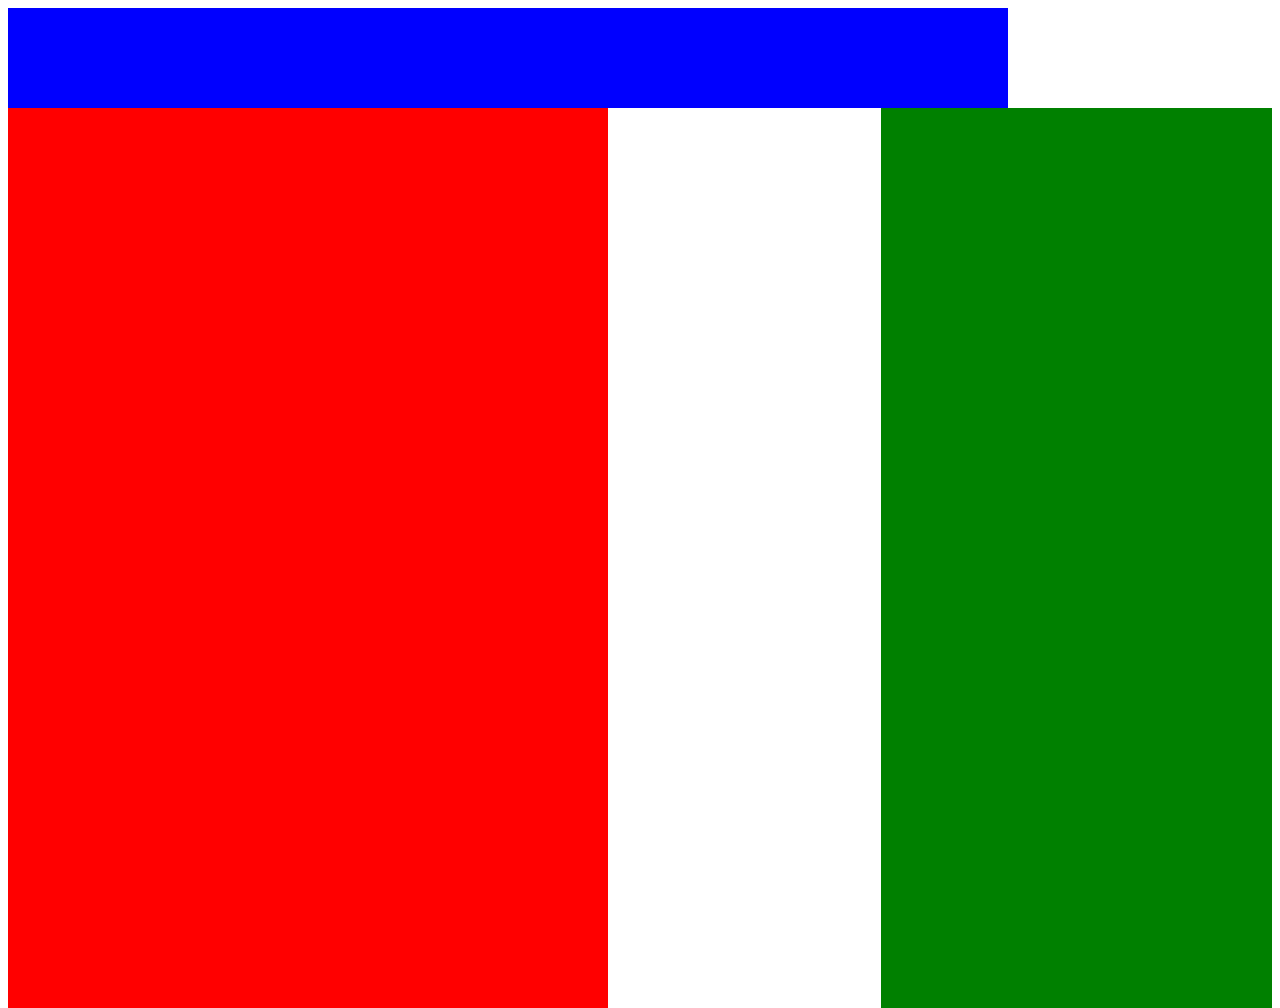
<file: ejemplo_html/index.html>
<!DOCTYPE html>
<html>
<head>
	<title> Ejemplo </title>
	<link rel="stylesheet" href="styles.css">
</head>
<body>
	<div class = "blue"> </div>
	<div class = "red"> </div>
	<div class = "green"></div>
</body>
</html>
</file>
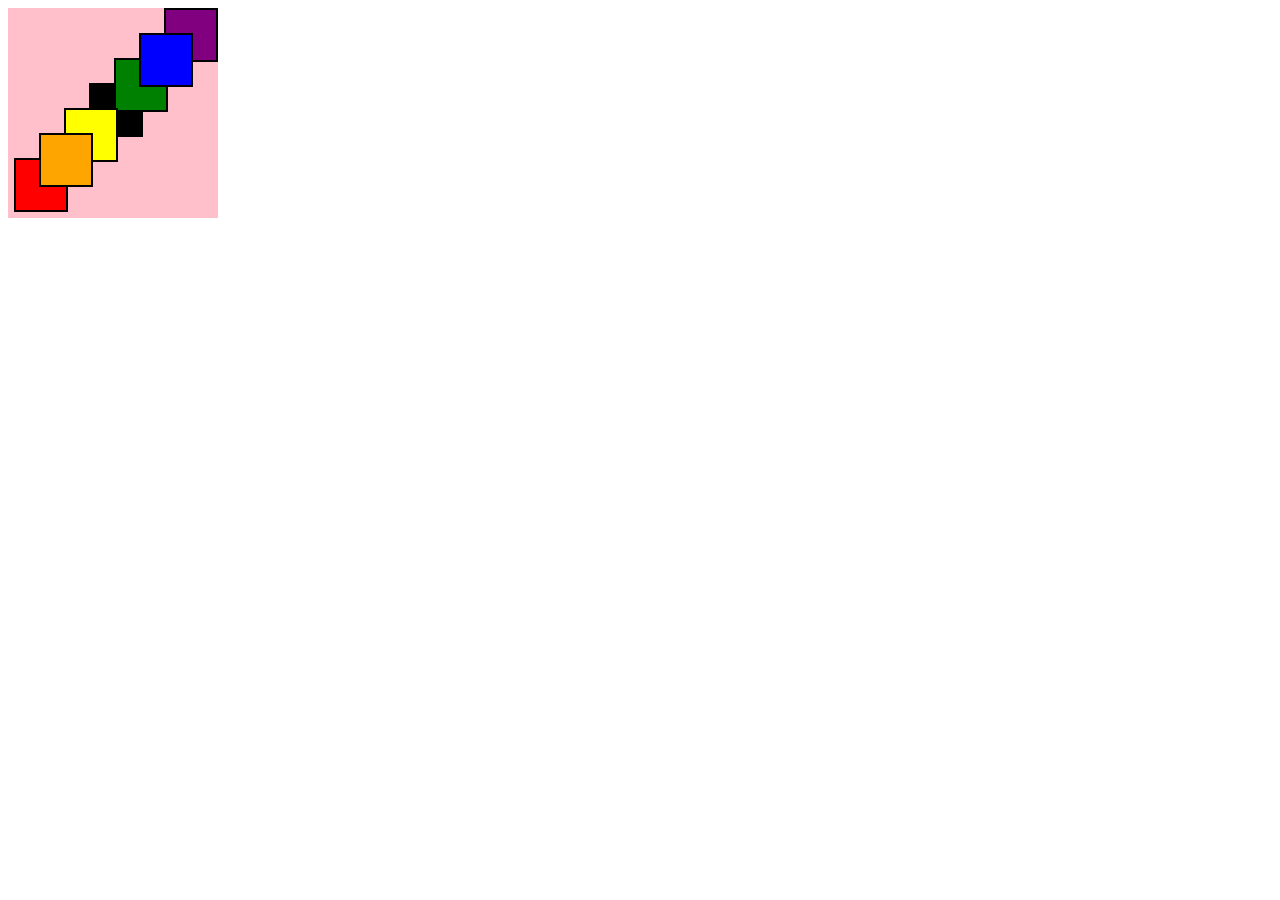
<file: html cuadritos/cuadritos.html>
<!DOCTYPE html>
<html>
<head>
	<title> cuadritos </title>
	<link rel="stylesheet" type="text/css" href="stylesheet.css">
</head>
<body>
	<div class= "container">
		<span class="purple square"> </span>
		<span class="blue square"> </span>
		<span class="green square"> </span>
		<span class="black square"> </span>
		<span class="yellow square"> </span>
		<span class="orange square"> </span>
		<span class="red square"> </span>
	</div>
</body>
</html>
</file>
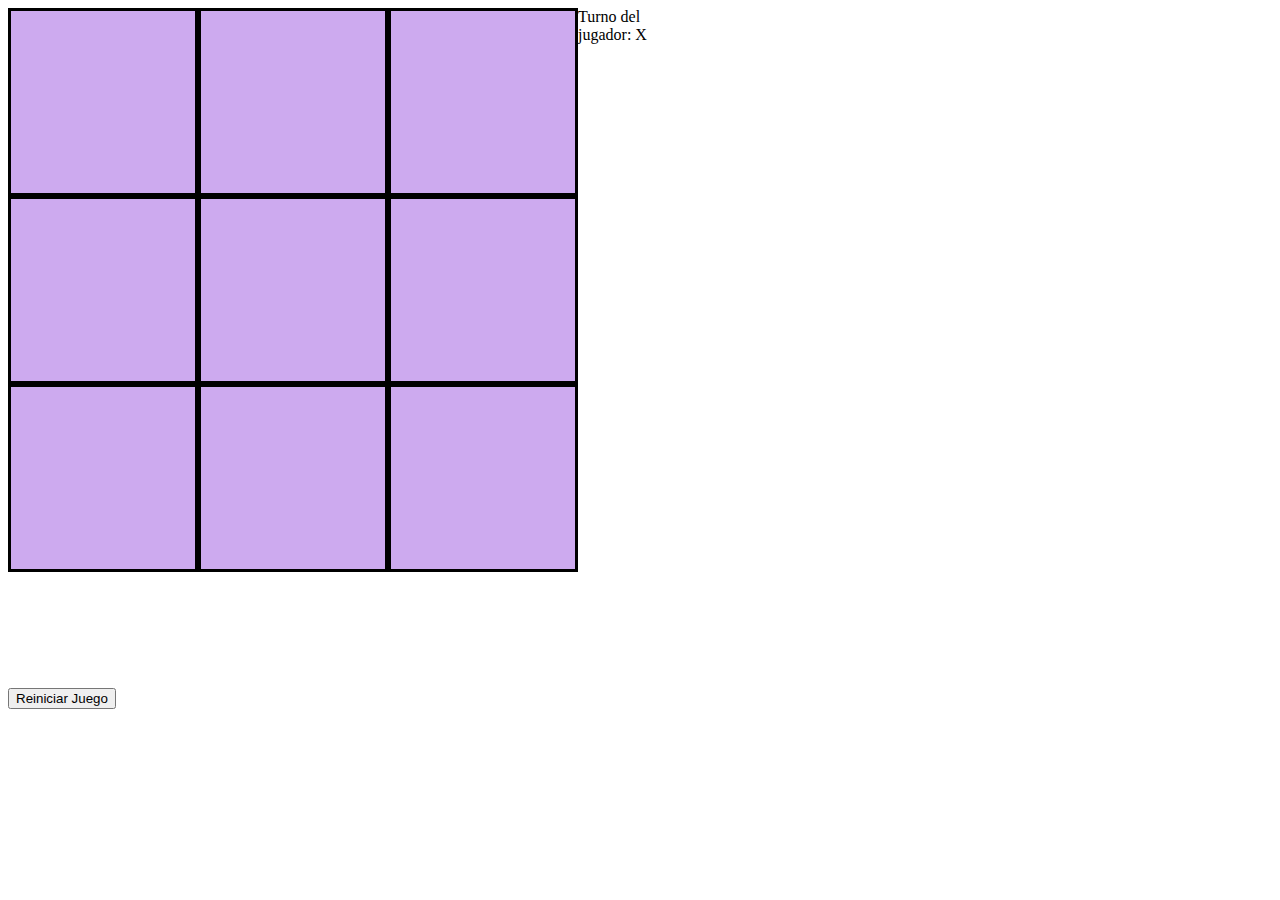
<file: Totito/totito.html>
<!DOCTYPE html>
<html>
<head>
<link rel="stylesheet" href="totito.css">
	<title>Juego Totito</title>
</head>
<body>
<div class="container">
	<input type="text" class="cuadrito" value="" id="1" readonly onclick="marcar(this.id)">
	<input type="text" class="cuadrito" value="" id="2" readonly onclick="marcar(this.id)">
	<input type="text" class="cuadrito" value="" id="3" readonly onclick="marcar(this.id)">
	<input type="text" class="cuadrito" value="" id="4" readonly onclick="marcar(this.id)">
	<input type="text" class="cuadrito" value="" id="5" readonly onclick="marcar(this.id)">
	<input type="text" class="cuadrito" value="" id="6" readonly onclick="marcar(this.id)">
	<input type="text" class="cuadrito" value="" id="7" readonly onclick="marcar(this.id)">
	<input type="text" class="cuadrito" value="" id="8" readonly onclick="marcar(this.id)">
	<input type="text" class="cuadrito" value="" id="9" readonly onclick="marcar(this.id)">	
 
	<div id="div_turno">Turno del jugador: X</div>
	
</div>
<button onclick="reiniciar()">Reiniciar Juego</button>
<script src="totito.js"></script>
</body>
</html>
</file>
<file: ejemplo_html/styles.css>
.blue {
	background: blue;
	height: 100px;
	width: 1000px;
}

.red {
	height: 900px;
	width: 600px;
	background: red;
	float: left;
}

.green {
	height: 900px;
	width: 391px;
	background: green;
	float: right;
}
</file>
<file: html cuadritos/stylesheet.css>
.container {
	background: pink;
	height: 210px;
	width: 210px;
	position: relative;
}

.square {
	height: 50px;
	width: 50px;
	border: 2px black solid;
	display: block;
	position: absolute;
	transition: 1s;
}

.container .small-squares .purple {
	border: 2px solid black;
	right: 150px;
	top: 150px;
}

.purple {
	background: purple;
	right: 0;
	top: 0;
	z-index: 0;
}

.blue {
	background: blue;
	right: 25px;
	top: 25px;
	z-index: 2;
}

.green {
	background: green;
	right: 50px;
	top: 50px;
	z-index: 1;
}

.black {
	background: black;
	right: 75px;
	top: 75px;
	z-index: 0;
	position: absolute;
}

.yellow {
	background: yellow;
	right: 100px;
	top: 100px;
	z-index: 1;
	position: absolute;
}
.orange {
	background: orange;
	right: 125px;
	top: 125px;
	z-index: 2;
}
.red {
	background: red;
	right: 150px;
	top: 150px;
	z-index: 0;
}
</file>
<file: Totito/totito.css>
.cuadrito{
	width: 180px;
	height: 180px;
	background: #CDAAEF;
	border:solid black;
	float: left;
	font-size: 120px;
	text-align: center;
}

.container{
	width: 680px;
	height: 680px;
}
</file>
